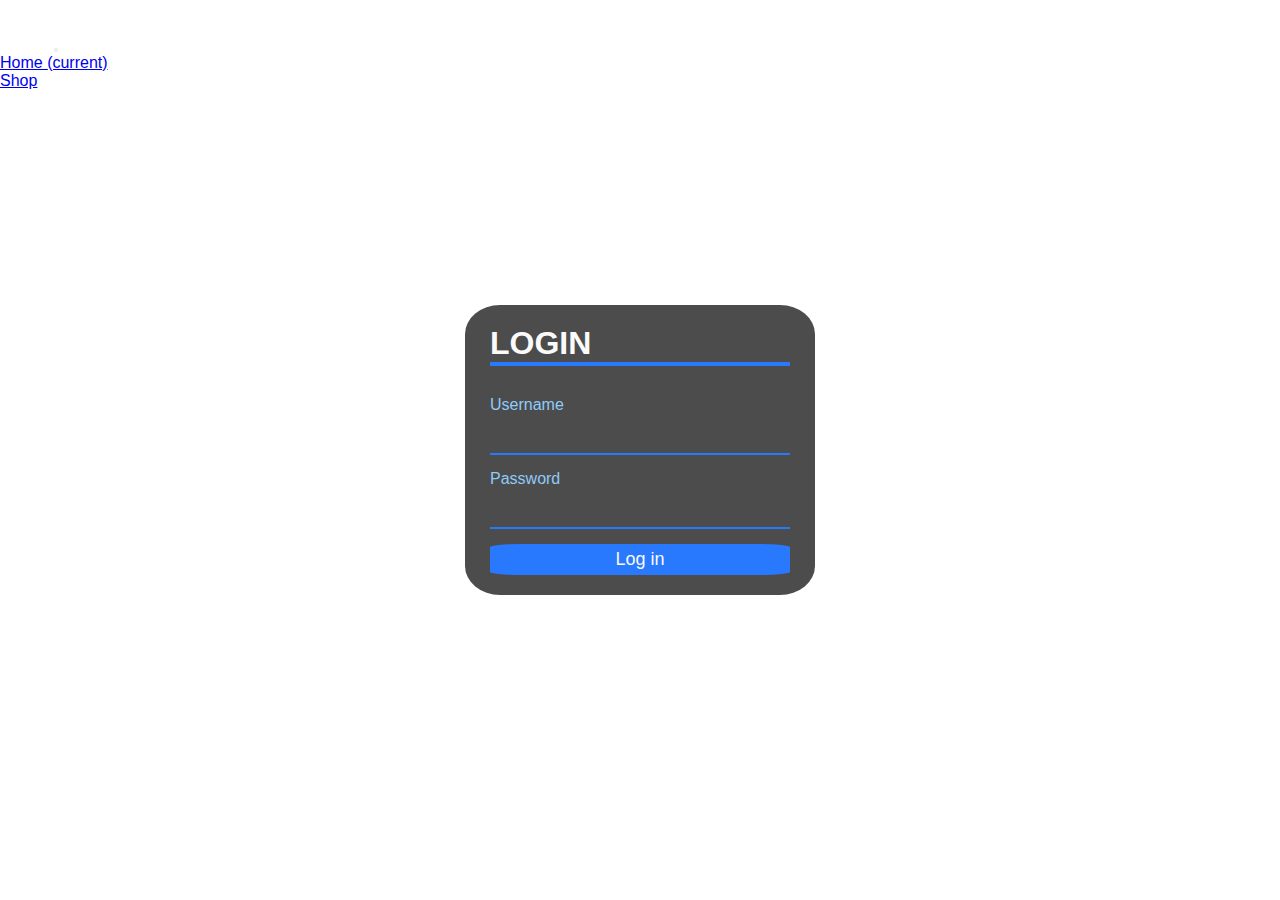
<file: index.html>
<!doctype html>
<html lang="en">
  <head>
    <!-- Required meta tags -->
    <meta charset="utf-8">
    <meta name="viewport" content="width=device-width, initial-scale=1, shrink-to-fit=no">

    <!-- Bootstrap CSS -->
    <link rel="stylesheet" href="https://cdn.jsdelivr.net/npm/bootstrap@4.6.1/dist/css/bootstrap.min.css" integrity="sha384-zCbKRCUGaJDkqS1kPbPd7TveP5iyJE0EjAuZQTgFLD2ylzuqKfdKlfG/eSrtxUkn" crossorigin="anonymous">

    <title>Manager</title>
<link rel="stylesheet" href="m.css">
<link rel="icon" href="kopi.png">

  </head>
  <body>
    <!-- Optional JavaScript; choose one of the two! -->

    <!-- Option 1: jQuery and Bootstrap Bundle (includes Popper) -->
    <script src="https://cdn.jsdelivr.net/npm/jquery@3.5.1/dist/jquery.slim.min.js" integrity="sha384-DfXdz2htPH0lsSSs5nCTpuj/zy4C+OGpamoFVy38MVBnE+IbbVYUew+OrCXaRkfj" crossorigin="anonymous"></script>
    <script src="https://cdn.jsdelivr.net/npm/bootstrap@4.6.1/dist/js/bootstrap.bundle.min.js" integrity="sha384-fQybjgWLrvvRgtW6bFlB7jaZrFsaBXjsOMm/tB9LTS58ONXgqbR9W8oWht/amnpF" crossorigin="anonymous"></script>

    <!-- Option 2: Separate Popper and Bootstrap JS -->
    <!--
    <script src="https://cdn.jsdelivr.net/npm/jquery@3.5.1/dist/jquery.slim.min.js" integrity="sha384-DfXdz2htPH0lsSSs5nCTpuj/zy4C+OGpamoFVy38MVBnE+IbbVYUew+OrCXaRkfj" crossorigin="anonymous"></script>
    <script src="https://cdn.jsdelivr.net/npm/popper.js@1.16.1/dist/umd/popper.min.js" integrity="sha384-9/reFTGAW83EW2RDu2S0VKaIzap3H66lZH81PoYlFhbGU+6BZp6G7niu735Sk7lN" crossorigin="anonymous"></script>
    <script src="https://cdn.jsdelivr.net/npm/bootstrap@4.6.1/dist/js/bootstrap.min.js" integrity="sha384-VHvPCCyXqtD5DqJeNxl2dtTyhF78xXNXdkwX1CZeRusQfRKp+tA7hAShOK/B/fQ2" crossorigin="anonymous"></script>
    -->
    <header>
    <nav class="navbar navbar-dark bg-dark">
      <img src="kopi.png" width="50px">
      <div class="ext" id="options3">
        <button onclick="exit()">Keluar &ensp;<svg style="margin-bottom: 2%;" xmlns="http://www.w3.org/2000/svg" width="16" height="16" fill="currentColor" class="bi bi-x-circle-fill" viewBox="0 0 16 16">
          <path d="M16 8A8 8 0 1 1 0 8a8 8 0 0 1 16 0zM5.354 4.646a.5.5 0 1 0-.708.708L7.293 8l-2.647 2.646a.5.5 0 0 0 .708.708L8 8.707l2.646 2.647a.5.5 0 0 0 .708-.708L8.707 8l2.647-2.646a.5.5 0 0 0-.708-.708L8 7.293 5.354 4.646z"/>
        </svg></button>
        </div>
          <button class="navbar-toggler" type="button" data-toggle="collapse" data-target="#navbarNav" aria-controls="navbarNav" aria-expanded="false" aria-label="Toggle navigation">
            <span class="navbar-toggler-icon"></span>
          </button>
          <div class="collapse navbar-collapse" id="navbarNav">
            <ul class="navbar-nav">
              <li class="nav-item active">
                <a class="nav-link" href="index.html">Home <span class="sr-only">(current)</span></a>
              </li>
              <li class="nav-item">
                <a class="nav-link" href="#">Shop</a>
              </li>
            </ul>
          </div>
        </nav>

  </header>
  <div class="container" id="options1">
    <h1>Login</h1>
      <form name="logins">
          <label>Username</label><br>
          <input type="text" name="username"><br>
          <label>Password</label><br>
          <input type="password" name="password"><br>
      </form>
      <button class="b" onclick="login()">Log in</button>
  </div>     
  <div id="options2" style="display: none;">
  <div class="row">
    <div class="col-3">
      <div class="nav flex-column nav-pills" id="v-pills-tab" role="tablist" aria-orientation="vertical">
        <a class="nav-link active" id="v-pills-home-tab" data-toggle="pill" href="#v-pills-home" role="tab" aria-controls="v-pills-home" aria-selected="true" style="color: white;">Manager Daffa</a>
        <a class="nav-link" id="v-pills-profile-tab" data-toggle="pill" href="#v-pills-profile" role="tab" aria-controls="v-pills-profile" aria-selected="false"style="color: white;" onclick="pm()">Pemasukan</a>
        <a class="nav-link" id="v-pills-messages-tab" data-toggle="pill" href="#v-pills-messages" role="tab" aria-controls="v-pills-messages" aria-selected="false"style="color: white;">Menambahkan Menu <svg xmlns="http://www.w3.org/2000/svg" width="16" height="16" fill="currentColor" class="bi bi-plus-circle" viewBox="0 0 16 16">
          <path d="M8 15A7 7 0 1 1 8 1a7 7 0 0 1 0 14zm0 1A8 8 0 1 0 8 0a8 8 0 0 0 0 16z"/>
          <path d="M8 4a.5.5 0 0 1 .5.5v3h3a.5.5 0 0 1 0 1h-3v3a.5.5 0 0 1-1 0v-3h-3a.5.5 0 0 1 0-1h3v-3A.5.5 0 0 1 8 4z"/>
        </svg></a>
        <br>
        <table class="nt">
          <tr>
            <th>Menu cafe</th>
            <th>Harga</th>
          </tr>
          <tr>
            <td>caffe latte</td>
            <td>Rp.20000-,</td>
          </tr>
          <tr>
            <td>cappucino</td>
            <td>Rp.25000-,</td>
          </tr>
          <tr>
            <td>Mochacino</td>
            <td>Rp.25000-,</td>
          </tr>
          <tr>
            <td>Butter scotch latte</td>
            <td>Rp.25000-,</td>
          </tr>
          <tr>
            <td>caramel latte</td>
            <td>Rp.25000-,</td>
          </tr>
        </table>
      </div>
    </div>
    <div class="col-9">
      <div class="tab-content" id="v-pills-tabContent">
        <div class="tab-pane fade show active" id="v-pills-home" role="tabpanel" aria-labelledby="v-pills-home-tab">
           <table class="c">
             <tr><td><font size="10"><b>Selamat Datang Manajer daffa</b></font></td></tr>
           </table>
        </div>
        <div class="tab-pane fade" id="v-pills-profile" role="tabpanel" aria-labelledby="v-pills-profile-tab">
          <table class="c1" border="1">
            <tr>
              <th>Nama Makanan/minuman</th>
              <th>jumlah</th>
              <th>Uang masuk</th>
            </tr>
            <tr>
              <td colspan="2">total</td>
              <td><div id="ttl"></div></td>
            </tr>
          </table>
          <div class="ms" id="options4" style="display: none;">
            <form name="p">
            <h2>Masukan Pemasukan</h2>
            <input type="text" id="pm1" name="pm1" placeholder="masukan nama menu"><br>
            <input type="number" name="pm2" id="pm2" placeholder="masukan jumlah"><br>
            <input type="number" name="pm3" id="pm3" placeholder="masukan jumlah uang masuk"><br>
            <button type="button" class="btn btn-light" onclick="pemasukan()">Tambahkan &ensp;<svg xmlns="http://www.w3.org/2000/svg" width="16" height="16" fill="currentColor" class="bi bi-plus-circle" viewBox="0 0 16 16">
              <path d="M8 15A7 7 0 1 1 8 1a7 7 0 0 1 0 14zm0 1A8 8 0 1 0 8 0a8 8 0 0 0 0 16z"/>
              <path d="M8 4a.5.5 0 0 1 .5.5v3h3a.5.5 0 0 1 0 1h-3v3a.5.5 0 0 1-1 0v-3h-3a.5.5 0 0 1 0-1h3v-3A.5.5 0 0 1 8 4z"/>
            </svg></button>
          </form>
          </div>
        </div>
        <div class="tab-pane fade" id="v-pills-messages" role="tabpanel" aria-labelledby="v-pills-messages-tab">
          <table class="c2">
           <tr>
             <td>Masukan nama Makanan/minuman</td>
             <td><input type="text" name="nama" id="nama" style="background-color: rgba(255, 255, 255, 0.514);color: black; width: 100%;"></td>
           </tr>
           <br>
           <tr>
             <td>Masukan Harga</td>
             <td><input type="number" name="harga" id="harga" style="background-color: rgba(255, 255, 255, 0.514);color: black; width: 100%;"></td>
           </tr>
          </table>
          <br>
          <button type="button" class="btn btn-light" style="margin-left: 50%;" onclick="tambah()">Tambahkan &ensp;<svg xmlns="http://www.w3.org/2000/svg" width="16" height="16" fill="currentColor" class="bi bi-plus-circle" viewBox="0 0 16 16">
            <path d="M8 15A7 7 0 1 1 8 1a7 7 0 0 1 0 14zm0 1A8 8 0 1 0 8 0a8 8 0 0 0 0 16z"/>
            <path d="M8 4a.5.5 0 0 1 .5.5v3h3a.5.5 0 0 1 0 1h-3v3a.5.5 0 0 1-1 0v-3h-3a.5.5 0 0 1 0-1h3v-3A.5.5 0 0 1 8 4z"/>
          </svg></button>
        </div>
      </div>
    </div>
  </div>
  </div>
  <script src="m.js"></script>
  </body>
</html>
</file>
<file: m.css>
*{
    margin: 0;
    padding: 0;
    outline: 0;
    font-family: sans-serif;
}
body{
    height: 100vh;
    background-image: url(https://images.unsplash.com/photo-1501339847302-ac426a4a7cbb?ixlib=rb-1.2.1&ixid=MnwxMjA3fDB8MHxwaG90by1wYWdlfHx8fGVufDB8fHx8&auto=format&fit=crop&w=878&q=80);
    background-size: cover;
    background-position: center;
    background-repeat: no-repeat;
}

.container{
    position: absolute;
    left: 50%;
    top: 50%;
    transform: translate(-50%,-50%);
    padding: 20px 25px;
    width: 300px;
    transition-delay: 100ms;
    transition-duration: 100ms;


    background-color: rgba(0,0,0,.7);
    box-shadow: 0 0 10px rgba(255,255,255,.3);
    border-radius: 10%;
}
.container h1{
    text-align: left;
    color: #fafafa;
    margin-bottom: 30px;
    text-transform: uppercase;
    border-bottom: 4px solid #2979ff;
}
.container label{
    text-align: left;
    color: #90caf9;
}
.container form input{
    width: calc(100% - 20px);
    padding: 8px 10px;
    margin-bottom: 15px;
    border: none;
    background-color: transparent;
    border-bottom: 2px solid #2979ff;
    color: #fff;
    font-size: 20px;
}
.b{
    width: 100%;
    padding: 5px 0;
    border: none;
    background-color:#2979ff;
    font-size: 18px;
    color: #fafafa;
    border-radius: 10%;
}
.nt{
    font-family: sans-serif;
    color: rgb(255, 255, 255);
    border-radius: 10px;
    margin-left: 7%;
    background-color: rgba(0,0,0,.7);
    box-shadow: 0 0 10px rgba(255,255,255,.3);
    transition-duration: 150ms;
    transition-delay: 100ms;
}
.c{
    color: white;
    margin-left: 20%;
    margin-top: 25%;
    background-color: rgba(0,0,0,.7);
    box-shadow: 0 0 10px rgba(255,255,255,.3);
    border-radius: 10px;
    transition-duration: 150ms;
    transition-delay: 100ms;
}
.c1{
    margin-top: 5%;
    margin-left: 20%;
    color: rgba(255, 247, 247, 0.973);
    background-color: rgba(0,0,0,.7);
    box-shadow: 0 0 10px rgba(255,255,255,.3);
    border-collapse: collapse;
    border: #2979ff;
    padding: 7px;
    width: 50%;
    transition-duration: 150ms;
    transition-delay: 100ms;
}
.c2{
    margin-top: 5%;
    margin-left: 20%;
    background-color: rgba(0,0,0,.7);
    box-shadow: 0 0 10px rgba(255,255,255,.3);
     width: 70%; 
     height: 50%;
    color: rgba(255, 255, 255, 0.952);
    padding: 7px;
    transition-duration: 150ms;
    transition-delay: 100ms;
    margin-bottom: 15px;
    border-bottom: 2px solid #2979ff;
    color: #fff;
    font-size: 20px
}
.ext{
    position: absolute;
    left: 90%;
    top: 50%;
    transform: translate(-50%,-50%);
    padding: 20px 25px;
    display: none;
}
.ext button{
    background-color: transparent;
    color: white;
    border: 1px;
    width: 100px;
}
.ms{
    position: absolute;
    left:85%;
    top: 65%;
    transform: translate(-50%,-50%);
    padding: 20px 25px;
    width: 300px;
    transition-delay: 100ms;
    transition-duration: 100ms;
    -ms-transform-origin-z: 20%;


    background-color: rgba(0,0,0,.7);
    box-shadow: 0 0 10px rgba(255,255,255,.3);
    border-radius: 10% 10%;
}
.ms input{
    width: calc(100% - 20px);
    padding: 8px 10px;
    margin-bottom: 15px;
    border: none;
    background-color: transparent;
    border-bottom: 2px solid #2979ff;
    color: #fff;
    font-size: 20px;
    color: white;
}
.ms h2{
    color: white;
    font-family: sans-serif;
}
</file>
